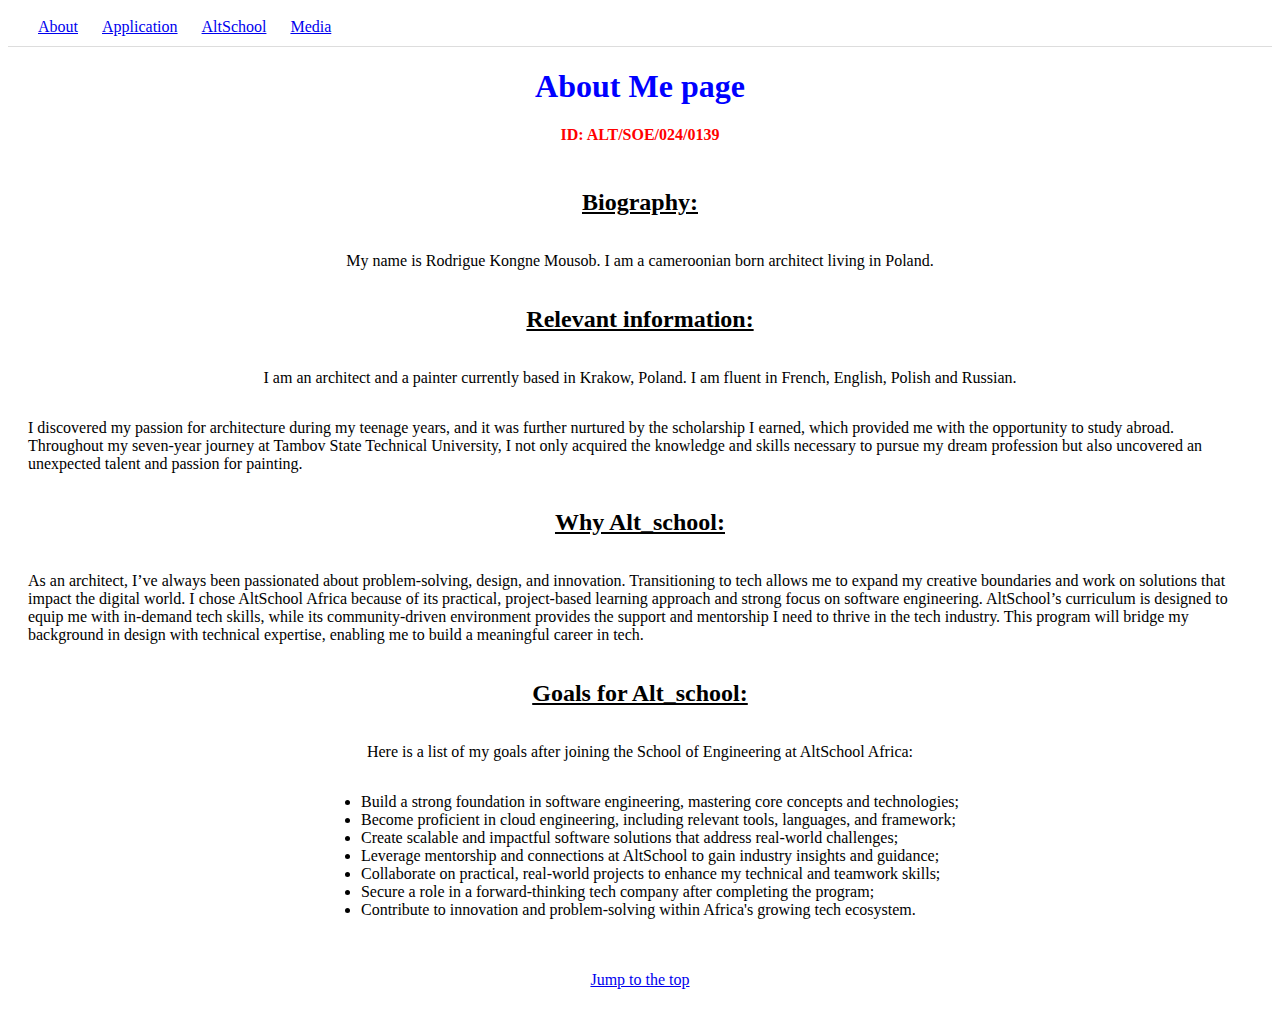
<file: index.html>
<!DOCTYPE html>
<html lang="en">
  <head>
    <meta charset="UTF-8" />
    <meta name="viewport" content="width=device-width, initial-scale=1.0" />
    <title>About Page</title>
    <link rel="stylesheet" href="./index.css" />
  </head>
  <body>
    <header>
      <nav class="nav">
        <a href=" ">About</a>
        <a href="./index2.html">Application</a>
        <a href="./index3.html">AltSchool</a>
        <a href="./index4.html">Media</a>
      </nav>
    </header>
    <main>
      <nav class="body-media">
        <h1 style="color: blue;" class="title" id="top">About Me page</h1>
        <p style="color: red;" class="under-title"><b><span>ID: </span><span>ALT/SOE/024/0139</span></b></p>
        <nav class="section-a">
          <h2><u>Biography:</u></h2>
          <p class="animate">My name is Rodrigue Kongne Mousob. I am a cameroonian born architect living in Poland.</p>
          <h2><u>Relevant information:</u></h2>
          <p>
            I am an architect and a painter currently based in Krakow, Poland. I
            am fluent in French, English, Polish and Russian.
          </p>
          <p>
            I discovered my passion for architecture during my teenage years,
            and it was further nurtured by the scholarship I earned, which
            provided me with the opportunity to study abroad. Throughout my
            seven-year journey at Tambov State Technical University, I not only
            acquired the knowledge and skills necessary to pursue my dream
            profession but also uncovered an unexpected talent and passion for
            painting.
          </p>
          <h2><u>Why Alt_school:</u></h2>
          <p>
            As an architect, I’ve always been passionated about problem-solving,
            design, and innovation. Transitioning to tech allows me to expand my
            creative boundaries and work on solutions that impact the digital
            world. I chose AltSchool Africa because of its practical,
            project-based learning approach and strong focus on software
            engineering. AltSchool’s curriculum is designed to equip me with
            in-demand tech skills, while its community-driven environment
            provides the support and mentorship I need to thrive in the tech
            industry. This program will bridge my background in design with
            technical expertise, enabling me to build a meaningful career in
            tech.
          </p>
          <h2><u>Goals for Alt_school:</u></h2>
          <p>
            Here is a list of my goals after joining the School of Engineering
            at AltSchool Africa:
          </p>
          <ul>
            <li>
              Build a strong foundation in software engineering, mastering core
              concepts and technologies;
            </li>
            <li>
              Become proficient in cloud engineering, including relevant tools,
              languages, and framework;
            </li>
            <li>
              Create scalable and impactful software solutions that address
              real-world challenges;
            </li>
            <li>
              Leverage mentorship and connections at AltSchool to gain industry
              insights and guidance;
            </li>
            <li>
              Collaborate on practical, real-world projects to enhance my
              technical and teamwork skills;
            </li>
            <li>
              Secure a role in a forward-thinking tech company after completing
              the program;
            </li>
            <li>
              Contribute to innovation and problem-solving within Africa's
              growing tech ecosystem.
            </li>
          </ul>
        </nav>
        <section>
          <nav class="identifier">
            <p><a href="#top">Jump to the top</a></p>
          </nav>
        </section>
      </nav>
    </main>
  </body>
</html>
</file>
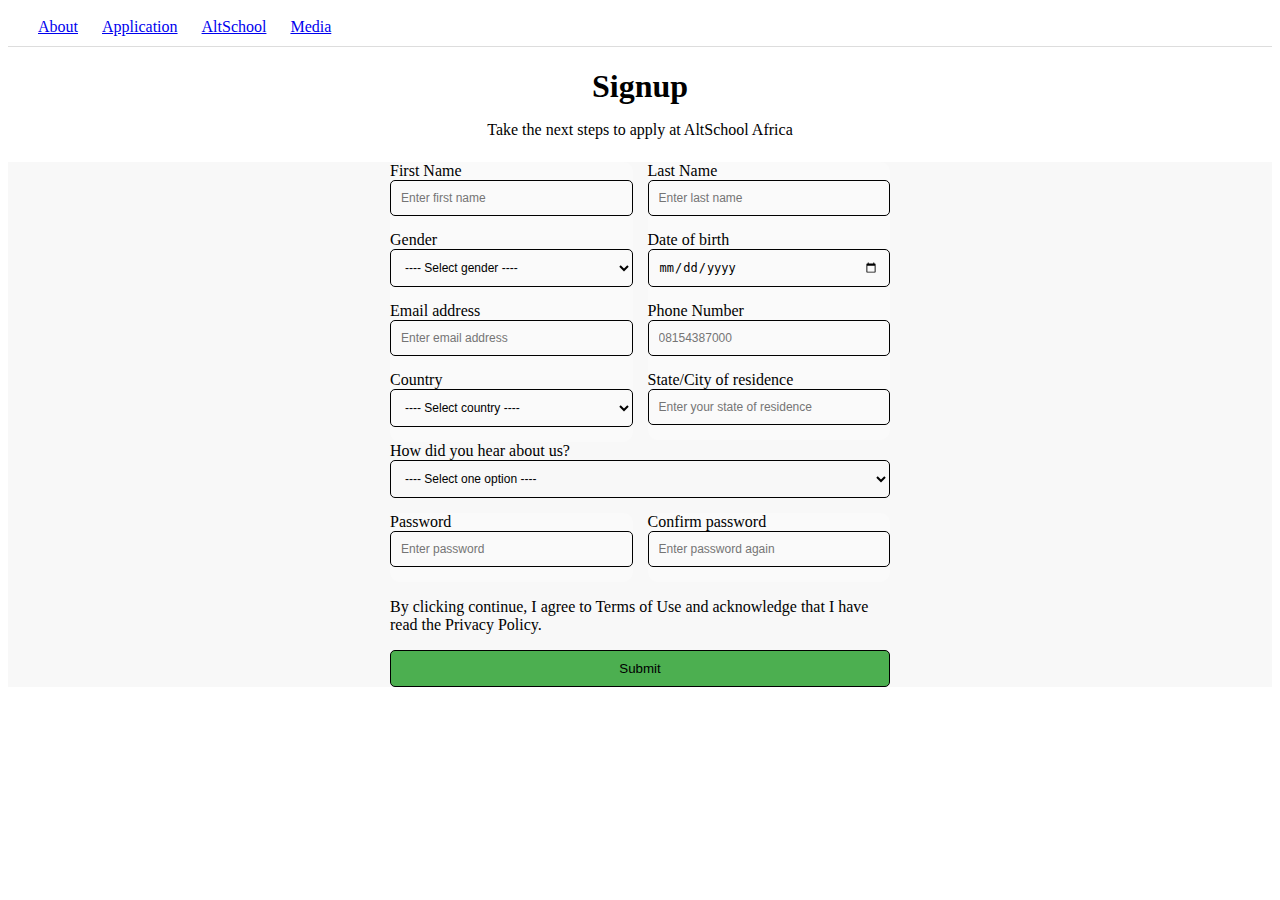
<file: index2.html>
<!DOCTYPE html>
<html lang="en">
  <head>
    <meta charset="UTF-8" />
    <meta name="viewport" content="width=device-width, initial-scale=1.0" />
    <title>Application Form</title>
    <link rel="stylesheet" href="./index.css" />
  </head>
  <header>
    <nav>
      <a href="./index.html">About</a>
      <a href=" ">Application</a>
      <a href="./index3.html">AltSchool</a>
      <a href="./index4.html">Media</a>
    </nav>
  </header>
  <body>
    <h1 class="title">Signup</h1>
    <p class="under-title">Take the next steps to apply at AltSchool Africa</p>
    <br />
    <nav class="background">
      <form>
        <section class="flex">
          <div class="flex-item">
            <div class="input-group">
              <label>First Name</label>
              <input type="text" id="First name" placeholder="Enter first name"/>
            </div>
            <div class="input-group">
              <label>Gender</label>
              <select>
                <option value="choose">---- Select gender ----</option>
                <option value="male">Male</option>
                <option value="female">Female</option>
              </select>
            </div>
            <div class="input-group">
              <label>Email address</label>
              <input type="email" id="mail" name="email" placeholder="Enter email address" />
            </div>
            <div class="input-group">
              <label for="">Country</label>
              <select>
                <option value="Choose">---- Select country ----</option>
                <option value="AF">Afghanistan</option>
                <option value="AX">Åland Islands</option>
                <option value="AL">Albania</option>
                <option value="DZ">Algeria</option>
                <option value="AS">American Samoa</option>
                <option value="AD">Andorra</option>
                <option value="AO">Angola</option>
                <option value="AI">Anguilla</option>
                <option value="AQ">Antarctica</option>
                <option value="AG">Antigua and Barbuda</option>
                <option value="AR">Argentina</option>
                <option value="AM">Armenia</option>
                <option value="AW">Aruba</option>
                <option value="AU">Australia</option>
                <option value="AT">Austria</option>
                <option value="AZ">Azerbaijan</option>
                <option value="BS">Bahamas</option>
                <option value="BH">Bahrain</option>
                <option value="BD">Bangladesh</option>
                <option value="BB">Barbados</option>
                <option value="BY">Belarus</option>
                <option value="BE">Belgium</option>
                <option value="BZ">Belize</option>
                <option value="BJ">Benin</option>
                <option value="BM">Bermuda</option>
                <option value="BT">Bhutan</option>
                <option value="BO">Bolivia, Plurinational State of</option>
                <option value="BQ">Bonaire, Sint Eustatius and Saba</option>
                <option value="BA">Bosnia and Herzegovina</option>
                <option value="BW">Botswana</option>
                <option value="BV">Bouvet Island</option>
                <option value="BR">Brazil</option>
                <option value="IO">British Indian Ocean Territory</option>
                <option value="BN">Brunei Darussalam</option>
                <option value="BG">Bulgaria</option>
                <option value="BF">Burkina Faso</option>
                <option value="BI">Burundi</option>
                <option value="KH">Cambodia</option>
                <option value="CM">Cameroon</option>
                <option value="CA">Canada</option>
                <option value="CV">Cape Verde</option>
                <option value="KY">Cayman Islands</option>
                <option value="CF">Central African Republic</option>
                <option value="TD">Chad</option>
                <option value="CL">Chile</option>
                <option value="CN">China</option>
                <option value="CX">Christmas Island</option>
                <option value="CC">Cocos (Keeling) Islands</option>
                <option value="CO">Colombia</option>
                <option value="KM">Comoros</option>
                <option value="CG">Congo</option>
                <option value="CD">Congo, the Democratic Republic of the</option>
                <option value="CK">Cook Islands</option>
                <option value="CR">Costa Rica</option>
                <option value="CI">Côte d'Ivoire</option>
                <option value="HR">Croatia</option>
                <option value="CU">Cuba</option>
                <option value="CW">Curaçao</option>
                <option value="CY">Cyprus</option>
                <option value="CZ">Czech Republic</option>
                <option value="DK">Denmark</option>
                <option value="DJ">Djibouti</option>
                <option value="DM">Dominica</option>
                <option value="DO">Dominican Republic</option>
                <option value="EC">Ecuador</option>
                <option value="EG">Egypt</option>
                <option value="SV">El Salvador</option>
                <option value="GQ">Equatorial Guinea</option>
                <option value="ER">Eritrea</option>
                <option value="EE">Estonia</option>
                <option value="ET">Ethiopia</option>
                <option value="FK">Falkland Islands (Malvinas)</option>
                <option value="FO">Faroe Islands</option>
                <option value="FJ">Fiji</option>
                <option value="FI">Finland</option>
                <option value="FR">France</option>
                <option value="GF">French Guiana</option>
                <option value="PF">French Polynesia</option>
                <option value="TF">French Southern Territories</option>
                <option value="GA">Gabon</option>
                <option value="GM">Gambia</option>
                <option value="GE">Georgia</option>
                <option value="DE">Germany</option>
                <option value="GH">Ghana</option>
                <option value="GI">Gibraltar</option>
                <option value="GR">Greece</option>
                <option value="GL">Greenland</option>
                <option value="GD">Grenada</option>
                <option value="GP">Guadeloupe</option>
                <option value="GU">Guam</option>
                <option value="GT">Guatemala</option>
                <option value="GG">Guernsey</option>
                <option value="GN">Guinea</option>
                <option value="GW">Guinea-Bissau</option>
                <option value="GY">Guyana</option>
                <option value="HT">Haiti</option>
                <option value="HM">Heard Island and McDonald Islands</option>
                <option value="VA">Holy See (Vatican City State)</option>
                <option value="HN">Honduras</option>
                <option value="HK">Hong Kong</option>
                <option value="HU">Hungary</option>
                <option value="IS">Iceland</option>
                <option value="IN">India</option>
                <option value="ID">Indonesia</option>
                <option value="IR">Iran, Islamic Republic of</option>
                <option value="IQ">Iraq</option>
                <option value="IE">Ireland</option>
                <option value="IM">Isle of Man</option>
                <option value="IL">Israel</option>
                <option value="IT">Italy</option>
                <option value="JM">Jamaica</option>
                <option value="JP">Japan</option>
                <option value="JE">Jersey</option>
                <option value="JO">Jordan</option>
                <option value="KZ">Kazakhstan</option>
                <option value="KE">Kenya</option>
                <option value="KI">Kiribati</option>
                <option value="KP">Korea, Democratic People's Republic of</option>
                <option value="KR">Korea, Republic of</option>
                <option value="KW">Kuwait</option>
                <option value="KG">Kyrgyzstan</option>
                <option value="LA">Lao People's Democratic Republic</option>
                <option value="LV">Latvia</option>
                <option value="LB">Lebanon</option>
                <option value="LS">Lesotho</option>
                <option value="LR">Liberia</option>
                <option value="LY">Libya</option>
                <option value="LI">Liechtenstein</option>
                <option value="LT">Lithuania</option>
                <option value="LU">Luxembourg</option>
                <option value="MO">Macao</option>
                <option value="MK">Macedonia, the former Yugoslav Republic of</option>
                <option value="MG">Madagascar</option>
                <option value="MW">Malawi</option>
                <option value="MY">Malaysia</option>
                <option value="MV">Maldives</option>
                <option value="ML">Mali</option>
                <option value="MT">Malta</option>
                <option value="MH">Marshall Islands</option>
                <option value="MQ">Martinique</option>
                <option value="MR">Mauritania</option>
                <option value="MU">Mauritius</option>
                <option value="YT">Mayotte</option>
                <option value="MX">Mexico</option>
                <option value="FM">Micronesia, Federated States of</option>
                <option value="MD">Moldova, Republic of</option>
                <option value="MC">Monaco</option>
                <option value="MN">Mongolia</option>
                <option value="ME">Montenegro</option>
                <option value="MS">Montserrat</option>
                <option value="MA">Morocco</option>
                <option value="MZ">Mozambique</option>
                <option value="MM">Myanmar</option>
                <option value="NA">Namibia</option>
                <option value="NR">Nauru</option>
                <option value="NP">Nepal</option>
                <option value="NL">Netherlands</option>
                <option value="NC">New Caledonia</option>
                <option value="NZ">New Zealand</option>
                <option value="NI">Nicaragua</option>
                <option value="NE">Niger</option>
                <option value="NG">Nigeria</option>
                <option value="NU">Niue</option>
                <option value="NF">Norfolk Island</option>
                <option value="MP">Northern Mariana Islands</option>
                <option value="NO">Norway</option>
                <option value="OM">Oman</option>
                <option value="PK">Pakistan</option>
                <option value="PW">Palau</option>
                <option value="PS">Palestinian Territory, Occupied</option>
                <option value="PA">Panama</option>
                <option value="PG">Papua New Guinea</option>
                <option value="PY">Paraguay</option>
                <option value="PE">Peru</option>
                <option value="PH">Philippines</option>
                <option value="PN">Pitcairn</option>
                <option value="PL">Poland</option>
                <option value="PT">Portugal</option>
                <option value="PR">Puerto Rico</option>
                <option value="QA">Qatar</option>
                <option value="RE">Réunion</option>
                <option value="RO">Romania</option>
                <option value="RU">Russian Federation</option>
                <option value="RW">Rwanda</option>
                <option value="BL">Saint Barthélemy</option>
                <option value="SH">Saint Helena, Ascension and Tristan da Cunha</option>
                <option value="KN">Saint Kitts and Nevis</option>
                <option value="LC">Saint Lucia</option>
                <option value="MF">Saint Martin (French part)</option>
                <option value="PM">Saint Pierre and Miquelon</option>
                <option value="VC">Saint Vincent and the Grenadines</option>
                <option value="WS">Samoa</option>
                <option value="SM">San Marino</option>
                <option value="ST">Sao Tome and Principe</option>
                <option value="SA">Saudi Arabia</option>
                <option value="SN">Senegal</option>
                <option value="RS">Serbia</option>
                <option value="SC">Seychelles</option>
                <option value="SL">Sierra Leone</option>
                <option value="SG">Singapore</option>
                <option value="SX">Sint Maarten (Dutch part)</option>
                <option value="SK">Slovakia</option>
                <option value="SI">Slovenia</option>
                <option value="SB">Solomon Islands</option>
                <option value="SO">Somalia</option>
                <option value="ZA">South Africa</option>
                <option value="GS">South Georgia and the South Sandwich Islands</option>
                <option value="SS">South Sudan</option>
                <option value="ES">Spain</option>
                <option value="LK">Sri Lanka</option>
                <option value="SD">Sudan</option>
                <option value="SR">Suriname</option>
                <option value="SJ">Svalbard and Jan Mayen</option>
                <option value="SZ">Swaziland</option>
                <option value="SE">Sweden</option>
                <option value="CH">Switzerland</option>
                <option value="SY">Syrian Arab Republic</option>
                <option value="TW">Taiwan, Province of China</option>
                <option value="TJ">Tajikistan</option>
                <option value="TZ">Tanzania, United Republic of</option>
                <option value="TH">Thailand</option>
                <option value="TL">Timor-Leste</option>
                <option value="TG">Togo</option>
                <option value="TK">Tokelau</option>
                <option value="TO">Tonga</option>
                <option value="TT">Trinidad and Tobago</option>
                <option value="TN">Tunisia</option>
                <option value="TR">Turkey</option>
                <option value="TM">Turkmenistan</option>
                <option value="TC">Turks and Caicos Islands</option>
                <option value="TV">Tuvalu</option>
                <option value="UG">Uganda</option>
                <option value="UA">Ukraine</option>
                <option value="AE">United Arab Emirates</option>
                <option value="GB">United Kingdom</option>
                <option value="US">United States</option>
                <option value="UM">United States Minor Outlying Islands</option>
                <option value="UY">Uruguay</option>
                <option value="UZ">Uzbekistan</option>
                <option value="VU">Vanuatu</option>
                <option value="VE">Venezuela, Bolivarian Republic of</option>
                <option value="VN">Viet Nam</option>
                <option value="VG">Virgin Islands, British</option>
                <option value="VI">Virgin Islands, U.S.</option>
                <option value="WF">Wallis and Futuna</option>
                <option value="EH">Western Sahara</option>
                <option value="YE">Yemen</option>
                <option value="ZM">Zambia</option>
                <option value="ZW">Zimbabwe</option>
            </select>
            </div>
          </div>
          <div class="flex-item">
            <div class="input-group">
              <label>Last Name</label>
              <input type="text" id="Last name" placeholder="Enter last name" />
            </div>
            <div class="input-group">
              <label for="">Date of birth</label>
              <input type="date" id="Date of birth" name="Date of birth" placeholder=" dd/mm/yyyy"/>
            </div>
            <div class="input-group">
              <label>Phone Number</label>
              <input type="tel" id="Phone" name="Phone" placeholder="08154387000" />
            </div>
            <div class="input-group">
              <label>State/City of residence</label>
              <input type="text" id="City" name="City" placeholder="Enter your state of residence"/>
            </div>
          </div>
        </section>
          <div class="input-group">
            <label>How did you hear about us?</label>
            <select id="Channel">
              <option value="choose">---- Select one option ----</option>
              <option value="Twitter">Twitter</option>
              <option value="Facebook">Facebook</option>
              <option value="LinkedIn">LinkedIn</option>
              <option value="Youtube">Youtube</option>
              <option value="Friend">Friend</option>
              <option value="WhatsApp">WhatsApp</option>
              <option value="Instagram">Instagram</option>
              <option value="Sales officer">Sales officer</option>
              <option value="other">other</option>
            </select>
          </div>
        <section class="flex">
         <div class="flex-item">
          <div class="input-group">
            <label>Password</label>
            <input type="password" id="password" name="password" placeholder="Enter password"/>
          </div>
         </div>
         <div class="flex-item">
          <div class="input-group">
            <label>Confirm password</label>
            <input type="password" id="Password" name="Password" placeholder="Enter password again"/>
          </div>
         </div>
        </section>
        <section>
            <p>By clicking continue, I agree to  Terms of Use and acknowledge that I
                have read the  Privacy Policy.</p>
        </section>
          <button type="submit">Submit</button>
      </form>
    </nav>
  </body>
</html>
</file>
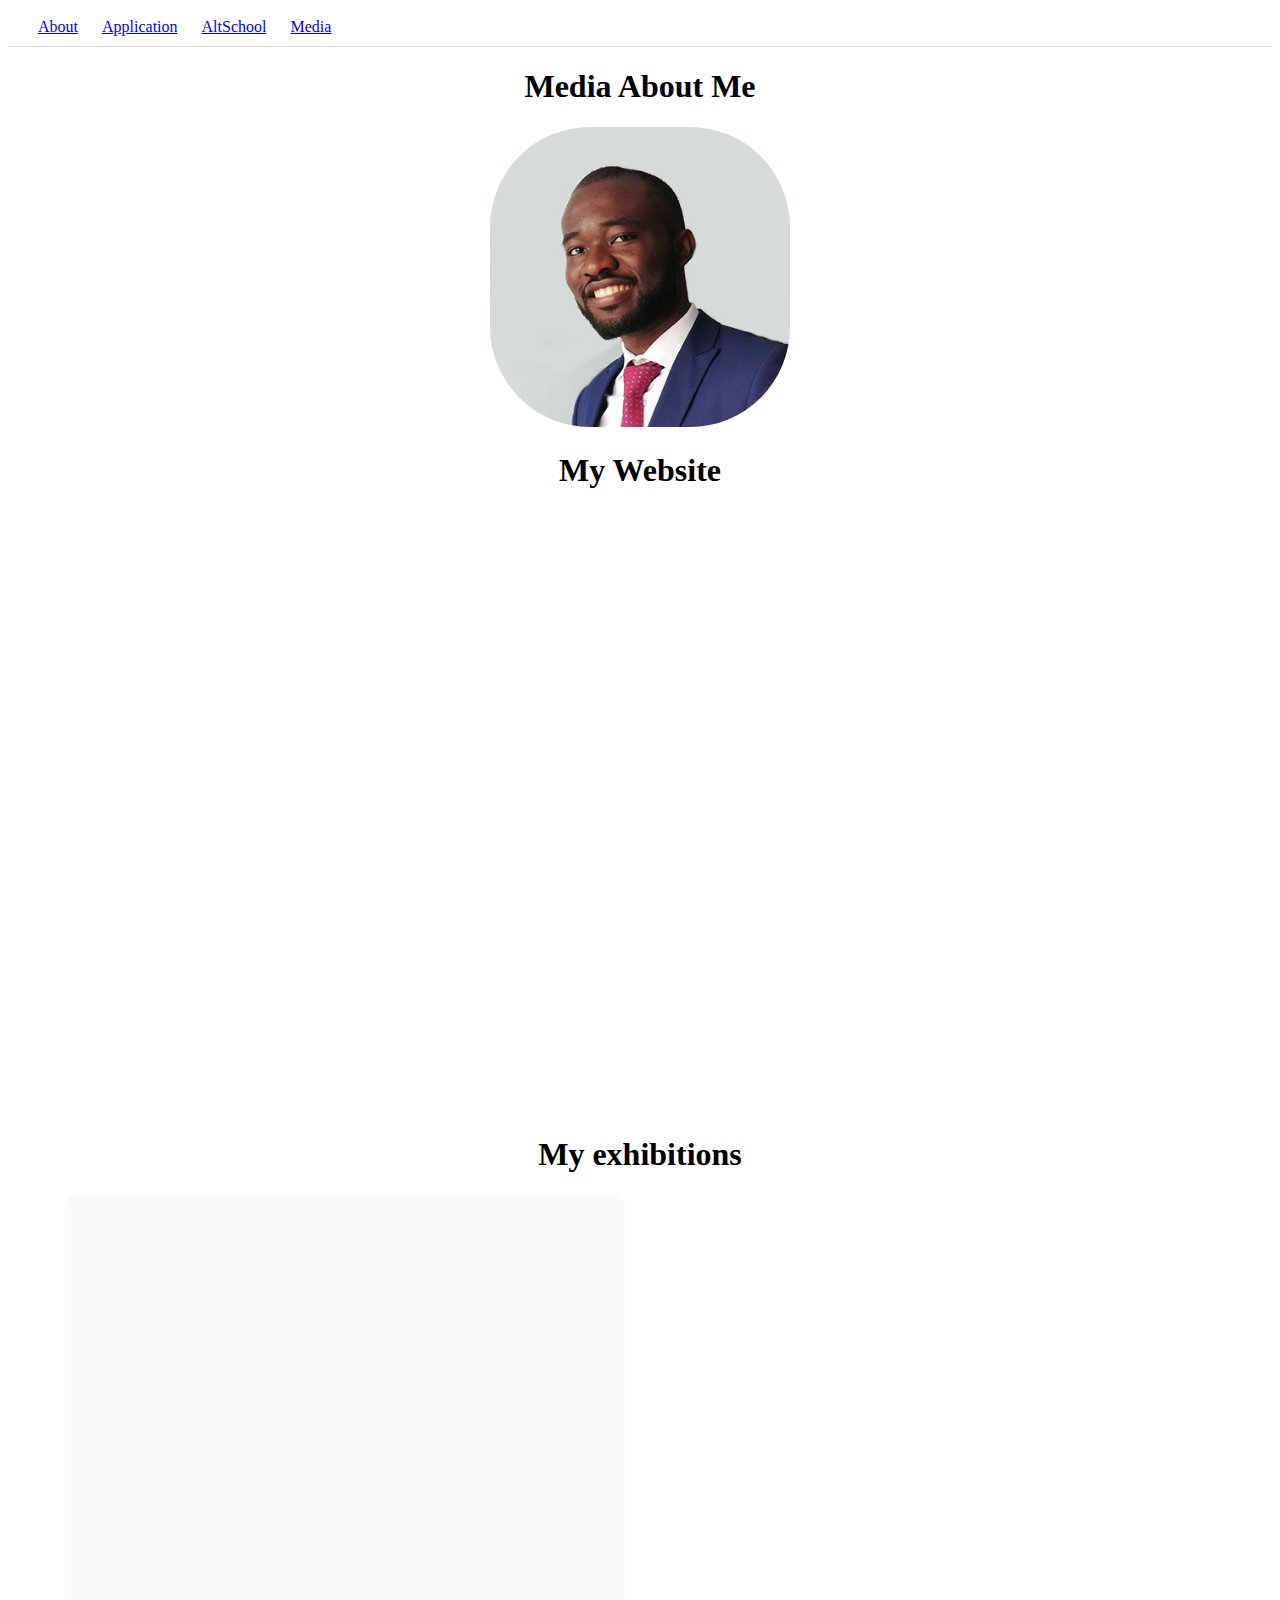
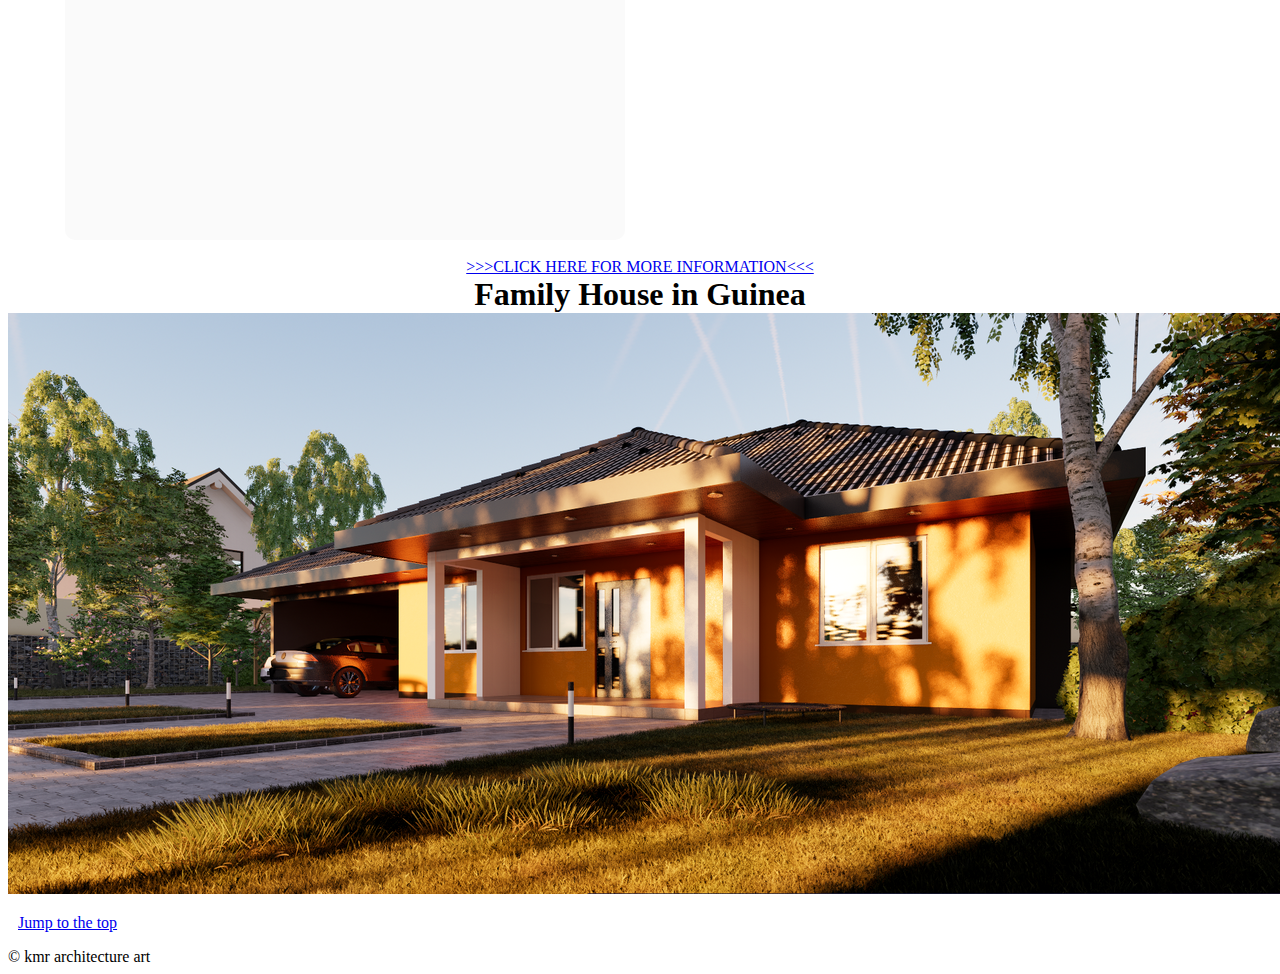
<file: index4.html>
<!DOCTYPE html>
<html lang="en">
  <head>
    <meta charset="UTF-8" />
    <meta name="viewport" content="width=device-width, initial-scale=1.0" />
    <title>Media Elements</title>
    <link rel="stylesheet" href="./index.css" />
  </head>
  <header>
    <nav class="nav">
      <a href="./index.html">About</a>
      <a href="./index2.html">Application</a>
      <a href="./index3.html">AltSchool</a>
      <a href="./index4.html">Media</a>
    </nav>
  </header>
  <body>
    <nav class="body-media">
      <h1>Media About Me</h1>
      <section>
        <img
          class="image"
          src="./Asset/Images/image.jpg"
          alt="Sorry image not found"
        />
      </section>
      <h1 id="#top">My Website</h1>
      <section>
        <iframe
          class="website"
          src="https://kmrarchitectureart.pl"
          frameborder="0"
        ></iframe>
      </section>
      <h1>My exhibitions</h1>
      <section class="flex">
        <div class="flex-item">
        <nav class="youtube-videos">
        <iframe width="560"
        height="315"
        src="https://www.youtube.com/embed/ELxgcnawQHo?si=wqe8FYZ2KJlgXXQ8"
        title="YouTube video player"
        frameborder="0"
        allow="accelerometer; autoplay; clipboard-write; encrypted-media; gyroscope; picture-in-picture; web-share"
        referrerpolicy="strict-origin-when-cross-origin"
        allowfullscreen></iframe>
        <iframe width="560"
        height="315"
        src="https://www.youtube.com/embed/q8BvB3lqDmU?si=0xNqycxVkQcNFgW4"
        title="YouTube video player"
        frameborder="0"
        allow="accelerometer; autoplay; clipboard-write; encrypted-media; gyroscope; picture-in-picture; web-share"
        referrerpolicy="strict-origin-when-cross-origin"
        allowfullscreen></iframe>
        </nav>
        </div>
        <div class="flex-item"></div>
        <nav class="youtube-videos">
        <iframe width="560"
        height="315"
        src="https://www.youtube.com/embed/KAfWg7bNCYw?si=BWhQqjU74jT_snCU"
        title="YouTube video player"
        frameborder="0"
        allow="accelerometer; autoplay; clipboard-write; encrypted-media; gyroscope; picture-in-picture; web-share"
        referrerpolicy="strict-origin-when-cross-origin"
        allowfullscreen></iframe>
        <iframe width="560"
        height="315"
        src="https://www.youtube.com/embed/XLyV1-Ot6wQ?si=4DYnzw-talzs7JjC"
        title="YouTube video player"
        frameborder="0"
        allow="accelerometer; autoplay; clipboard-write; encrypted-media; gyroscope; picture-in-picture; web-share"
        referrerpolicy="strict-origin-when-cross-origin"
        allowfullscreen></iframe>
        </nav>
      </div>
      </section>
      <br>
      <a href="https://kmrarchitectureart.pl" target="_blank"
      > >>>CLICK HERE FOR MORE INFORMATION<<< </a>
    </nav>
    <h1 class="body-media">Family House in Guinea</h1>
    <picture>
        <source srcset="./Asset/Images/smallest.PNG" media="(max-width: 320px)">
        <source srcset="./Asset/Images/small1.png" media="(max-width: 480px)">
        <source srcset="./Asset/Images/image3.png" media="(max-width: 768px)">
        <source srcset="./Asset/Images/image2.png" media="(max-width: 1024px)">
        <source srcset="./Asset/Images/image1.png" media="(max-width: 1280px)">
        <img src="./Asset/Images/image1.png" alt="Family House in Guinea">
    </picture>
    <section>
        <nav class="identifier">
            <p><a href="#top">Jump to the top</a></p>
            </nav>
    </section>
</table>
<tfoot>
  <tr>
    &copy; kmr architecture art
  </tr>
</tfoot>
</table>
  </body>
</html>
</file>
<file: index.css>
:root {
    --color : gray;
    --bg-color : #fafafa; 
    --black-1 : black;
    --border : blue;
}
header {
    border-bottom: 1px solid #ddd;
    padding: 10px 20px;
}
nav a {
    margin: 0 10px;
}    

.nav {
    max-width: 3500px;
    margin: 12 auto;
}    
.title, .under-title {
    display: flex;
    align-items: 0px;
    justify-content: center;
    margin-bottom: 5px;
    justify-content: center;
   
    
}
.section-a {
    display: flex;
    flex-direction: column;
    align-items: center;
    justify-content: center;
    height: auto;
    box-sizing: border-box;
    width: 100%;
    margin: 0 auto;
    padding: 20px; 
}

.background {
    width: auto;
    height: auto;
    background-color: rgb(248, 248, 248);
    display: flex;
    align-items: center;
    justify-content: center;
    margin: 0 auto;
}
form section {
    width: 100%;
    max-width: 500px;
}
.input-group {
    margin-bottom: 15px;
    position: relative;
    
}
input, select {
    width: 100%;
    padding: 10px;
    outline: 0;
    border: 1px solid black;
    color: black;
    background: transparent;
    font-size: 12px;
    box-sizing: border-box; 
    border-radius: 5px;  
}
button {
    padding: 10px 20px;
    color: black;
    outline: none;
    background: #4CAF50; 
    border: 1px solid black;
    border-radius: 5px;
    width: 100%;
    cursor: pointer;
    padding: 10px 20px;
}
.flex-item {
    flex: 1; 
    height: 100%; 
    background-color: var(--bg-color);
    gap: 15px;
    border-radius: 10px;
    box-sizing: border-box;
    align-items: center;
    justify-content: center;
   
}
.flex {
    display: flex;
    justify-content: space-between; 
    align-items: stretch; 
    width: fit-content;
    gap: 15px;
    box-sizing: border-box;
}
table {
    padding: 10px 20px;
    width: 80%;
    border-collapse: collapse;    
    flex-direction: column;
    align-items: center;
    justify-content: center;
}
th, td, caption {
    border: 1px solid black; /* Adds a 1px solid border to the cells */
    padding: 8px; /* Adds some padding inside the cells */
    text-align: left; /* Aligns text to the left within the cells */
    border-collapse: collapse;
}
th {
    background-color: #a0cee2; /* Adds a background color to the header cells */
}
caption {
    background-color: #85abbb;
}
caption, .courses, .programs {
    text-align: center;
}
.body-media {
    display: flex;
    height: auto;
    margin: 0 auto;
    flex-direction: column;
    justify-content: center; 
    align-items: center; 
    border-collapse: collapse;
}
.animate {
    animation-duration: 3s;
    animation-name: slidein;
    animation-iteration-count: infinite;
}
.image {
    border-radius: 100px;
    width: 300px;
    height: 300px;
}
.website {
    width: 400px;
    height: 600px;
    margin: auto;
}
@media (max-width: 768px) {
    .flex {
        flex-direction: column;
    }
}
.youtube-videos {
    display: flex;
    height: auto; 
    width: auto;
    flex-direction: column;
    gap: 15px;
    
    box-sizing: border-box;
    align-items: center;
    justify-content: center;
}
.video {
    margin-bottom: 15px;
    position: relative;
}
</file>
